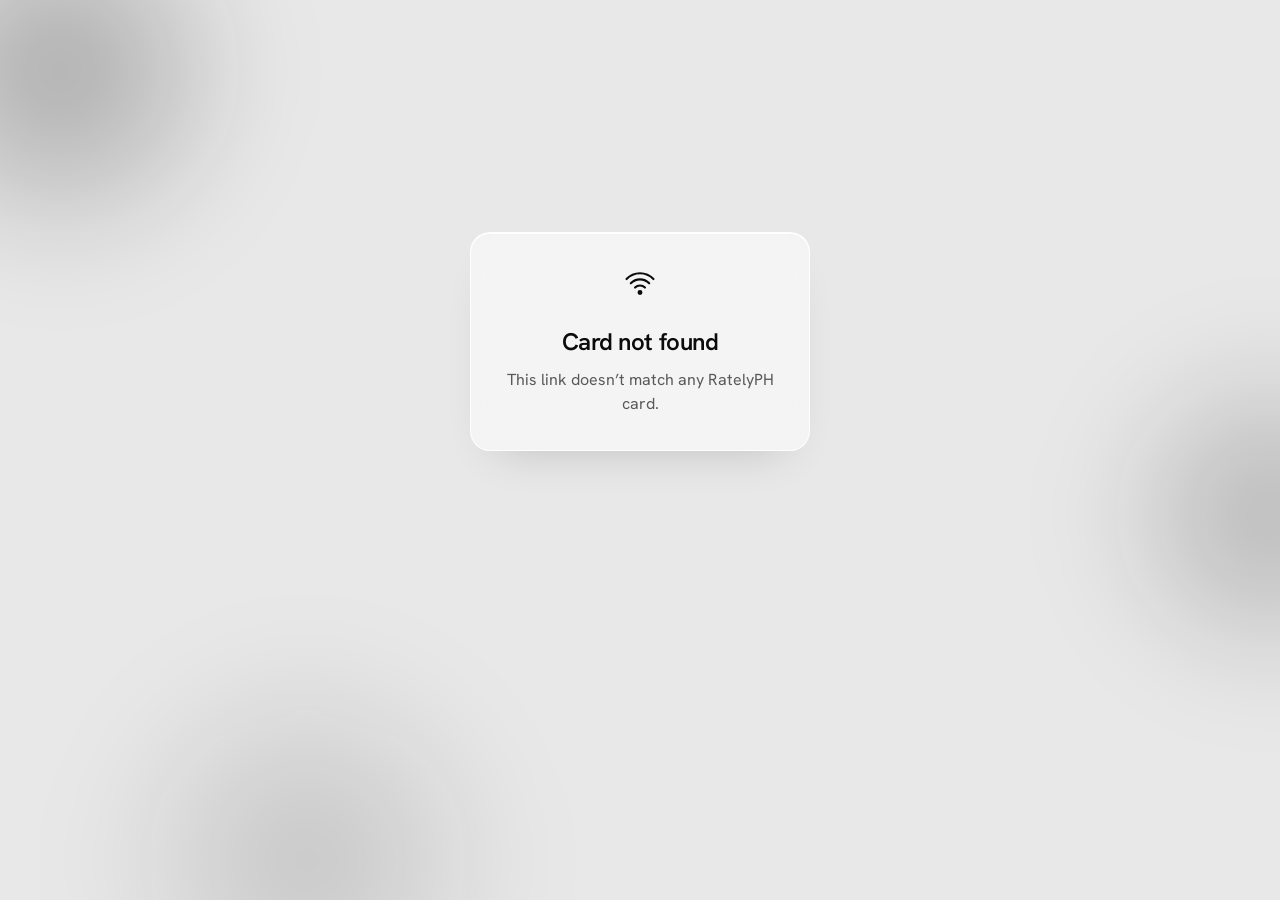
<file: index.html>
<!doctype html>
<html lang="en">
<head>
<meta charset="utf-8">
<meta name="viewport" content="width=device-width, initial-scale=1, viewport-fit=cover">
<title>RatelyPH</title>
<meta name="theme-color" content="#070707">
<meta name="referrer" content="strict-origin-when-cross-origin">
<link rel="preconnect" href="https://fonts.googleapis.com">
<link rel="preconnect" href="https://fonts.gstatic.com" crossorigin>
<link href="https://fonts.googleapis.com/css2?family=DM+Mono:wght@400;500&family=Fraunces:opsz,wght@9..144,400;9..144,500;9..144,600&family=Hanken+Grotesk:wght@400;500;600&display=swap" rel="stylesheet">
<link rel="stylesheet" href="/assets/card.css">
</head>
<body>
<div class="bg" aria-hidden="true">
  <div class="grid"></div>
  <div class="orb o1"><i></i></div>
  <div class="orb o2"><i></i></div>
  <div class="orb o3"><i></i></div>
</div>

<div id="app"></div>

<div class="toast" id="toast" role="status" aria-live="polite">
  <svg class="i" viewBox="0 0 24 24" aria-hidden="true"><path d="M5 12.5l4.5 4.5L19 7.5"/></svg>
  <span id="toast-text">Copied</span>
</div>

<noscript><p style="text-align:center;padding:40px">This card needs JavaScript to load.</p></noscript>
<script src="/assets/config.js"></script>
<script src="/assets/card.js"></script>
</body>
</html>
</file>
<file: assets/card.css>
/* RatelyPH card styles.
   One stylesheet, many looks: the page sets data-scheme / data-font / data-bg
   on <html> from the customer's `theme`, plus an optional --accent colour. */

:root {
  --bg: #070707;
  --fg: #f5f5f5;
  --muted: #a3a3a3;
  --glass: rgba(255, 255, 255, 0.07);
  --glass-line: rgba(255, 255, 255, 0.16);
  --glass-hi: rgba(255, 255, 255, 0.2);
  --panel: rgba(24, 24, 24, 0.72);
  --hover: rgba(255, 255, 255, 0.06);
  --spot: rgba(255, 255, 255, 0.16);
  --shadow: rgba(0, 0, 0, 0.6);
  --accent: var(--fg);
  --accent-ink: var(--bg);
  --radius: 20px;
  --blur: 22px;
  --font-body: 'Hanken Grotesk', 'Helvetica Neue', Arial, sans-serif;
  --font-mono: 'DM Mono', ui-monospace, 'SF Mono', Menlo, monospace;
  --h1-weight: 600;
  color-scheme: dark;
}

/* Light variables, shared by "light" and by "auto" when the phone is in light mode */
@media (prefers-color-scheme: light) {
  :root:not([data-scheme]), :root[data-scheme="auto"] {
    --bg: #e8e8e8; --fg: #0b0b0b; --muted: #595959;
    --glass: rgba(255, 255, 255, 0.5); --glass-line: rgba(255, 255, 255, 0.85); --glass-hi: rgba(255, 255, 255, 0.95);
    --panel: rgba(250, 250, 250, 0.8); --hover: rgba(0, 0, 0, 0.045); --spot: rgba(0, 0, 0, 0.08);
    --shadow: rgba(0, 0, 0, 0.2);
    color-scheme: light;
  }
}
:root[data-scheme="light"] {
  --bg: #e8e8e8; --fg: #0b0b0b; --muted: #595959;
  --glass: rgba(255, 255, 255, 0.5); --glass-line: rgba(255, 255, 255, 0.85); --glass-hi: rgba(255, 255, 255, 0.95);
  --panel: rgba(250, 250, 250, 0.8); --hover: rgba(0, 0, 0, 0.045); --spot: rgba(0, 0, 0, 0.08);
  --shadow: rgba(0, 0, 0, 0.2);
  color-scheme: light;
}
/* Pure black & white, hard edges */
:root[data-scheme="contrast"] {
  --bg: #000; --fg: #fff; --muted: #b8b8b8;
  --glass: rgba(255, 255, 255, 0.04); --glass-line: rgba(255, 255, 255, 0.5); --glass-hi: rgba(255, 255, 255, 0.5);
  --panel: rgba(10, 10, 10, 0.92); --hover: rgba(255, 255, 255, 0.1); --spot: rgba(255, 255, 255, 0.22);
  --radius: 8px; --blur: 10px;
  color-scheme: dark;
}
/* Paper: warm off-white, soft shadows */
:root[data-scheme="paper"] {
  --bg: #f4f1ea; --fg: #151412; --muted: #6b665c;
  --glass: rgba(255, 255, 255, 0.6); --glass-line: rgba(21, 20, 18, 0.12); --glass-hi: rgba(255, 255, 255, 0.9);
  --panel: rgba(250, 248, 243, 0.92); --hover: rgba(21, 20, 18, 0.05); --spot: rgba(21, 20, 18, 0.07);
  --shadow: rgba(60, 50, 30, 0.22);
  --radius: 26px;
  color-scheme: light;
}

:root[data-font="serif"] { --font-body: 'Fraunces', Georgia, 'Times New Roman', serif; --h1-weight: 500; }
:root[data-font="mono"]  { --font-body: 'DM Mono', ui-monospace, 'SF Mono', Menlo, monospace; --h1-weight: 500; }

* { box-sizing: border-box; }
body {
  margin: 0;
  background: var(--bg);
  color: var(--fg);
  font-family: var(--font-body);
  font-size: 16px;
  line-height: 1.5;
  padding-inline: 22px;
  padding-block: 26px 56px;
  min-height: 100vh;
}
.mono { font-family: var(--font-mono); }
svg.i { width: 16px; height: 16px; fill: none; stroke: currentColor; stroke-width: 1.5; stroke-linecap: round; stroke-linejoin: round; flex: none; }
a:focus-visible, button:focus-visible { outline: 2px solid var(--fg); outline-offset: 3px; }

/* Backdrop */
.bg { position: fixed; inset: 0; overflow: hidden; z-index: 0; pointer-events: none; }
.orb { position: absolute; transform: translate(calc(var(--px, 0) * 34px), calc(var(--py, 0) * 34px)); transition: transform 0.9s cubic-bezier(0.2, 0.8, 0.2, 1); }
.orb i { display: block; width: 100%; height: 100%; border-radius: 50%; filter: blur(46px); animation: drift 18s ease-in-out infinite alternate; }
.o1 { width: 420px; height: 420px; top: -140px; left: -150px; }
.o1 i { background: radial-gradient(circle, color-mix(in srgb, var(--accent) 30%, transparent), transparent 68%); }
.o2 { width: 380px; height: 380px; top: 36%; right: -180px; }
.o2 i { background: radial-gradient(circle, color-mix(in srgb, var(--accent) 24%, transparent), transparent 68%); animation-duration: 23s; animation-delay: -6s; }
.o3 { width: 460px; height: 460px; bottom: -190px; left: 6%; }
.o3 i { background: radial-gradient(circle, color-mix(in srgb, var(--accent) 16%, transparent), transparent 68%); animation-duration: 28s; animation-delay: -12s; }
@keyframes drift {
  0% { transform: translate(0, 0) scale(1); }
  50% { transform: translate(46px, -34px) scale(1.14); }
  100% { transform: translate(-34px, 42px) scale(0.96); }
}
.bg .grid { display: none; position: absolute; inset: 0; background-image: linear-gradient(var(--glass-line) 1px, transparent 1px), linear-gradient(90deg, var(--glass-line) 1px, transparent 1px); background-size: 44px 44px; opacity: 0.55; -webkit-mask-image: radial-gradient(ellipse at 50% 30%, #000, transparent 75%); mask-image: radial-gradient(ellipse at 50% 30%, #000, transparent 75%); animation: gridmove 24s linear infinite; }
@keyframes gridmove { to { background-position: 44px 44px; } }
:root[data-bg="grid"] .orb { display: none; }
:root[data-bg="grid"] .bg .grid { display: block; }
:root[data-bg="none"] .bg { display: none; }

.page { position: relative; z-index: 1; max-width: 400px; margin-inline: auto; display: flex; flex-direction: column; gap: 38px; }

/* Glass */
.glass {
  position: relative;
  overflow: hidden;
  border-radius: var(--r, var(--radius));
  background: var(--glass);
  border: 1px solid var(--glass-line);
  -webkit-backdrop-filter: blur(var(--blur)) saturate(1.5);
  backdrop-filter: blur(var(--blur)) saturate(1.5);
  box-shadow: inset 0 1px 0 var(--glass-hi), 0 22px 44px -26px var(--shadow);
}
.glass::after {
  content: '';
  position: absolute;
  inset: 0;
  border-radius: inherit;
  background: radial-gradient(190px circle at var(--mx, 50%) var(--my, -30%), var(--spot), transparent 70%);
  opacity: 0;
  transition: opacity 0.3s ease;
  pointer-events: none;
}
.glass:hover::after { opacity: 1; }

/* Entrance */
@keyframes rise {
  from { opacity: 0.3; transform: translateY(18px); filter: blur(8px); }
  to { opacity: 1; transform: none; filter: none; }
}
.in { animation: rise 0.85s cubic-bezier(0.2, 0.8, 0.2, 1) both; animation-delay: calc(var(--i, 0) * 90ms); }
@supports (animation-timeline: view()) {
  .in.reveal { animation: rise linear both; animation-timeline: view(); animation-range: entry 0% entry 45%; }
}

/* Wave mark (loading / empty states) */
.mark svg { width: 24px; height: 24px; fill: none; stroke: var(--fg); stroke-width: 1.5; stroke-linecap: round; }
.mark path { animation: wave 2.4s ease-in-out infinite; }
.mark path:nth-of-type(2) { animation-delay: 0.25s; }
.mark path:nth-of-type(3) { animation-delay: 0.5s; }
@keyframes wave { 0%, 100% { opacity: 0.25; } 40% { opacity: 1; } }

/* Hero */
.hero { display: flex; flex-direction: column; gap: 6px; }
.avatar-wrap { position: relative; width: 84px; height: 84px; margin-bottom: 20px; }
.ring { position: absolute; inset: 0; border-radius: 50%; background: conic-gradient(from 0deg, transparent 0deg, var(--accent) 320deg, transparent 360deg); -webkit-mask: radial-gradient(farthest-side, transparent calc(100% - 2px), #000 calc(100% - 2px)); mask: radial-gradient(farthest-side, transparent calc(100% - 2px), #000 calc(100% - 2px)); animation: spin 4.5s linear infinite; }
@keyframes spin { to { transform: rotate(360deg); } }
.pulse { position: absolute; inset: 0; border-radius: 50%; border: 1px solid var(--accent); opacity: 0; animation: pulse 3s ease-out infinite; }
.pulse.p2 { animation-delay: 1.5s; }
@keyframes pulse { 0% { transform: scale(1); opacity: 0.45; } 100% { transform: scale(1.9); opacity: 0; } }
.avatar { position: absolute; inset: 7px; border-radius: 50%; background: var(--accent); color: var(--accent-ink); display: grid; place-items: center; font-weight: 600; font-size: 22px; letter-spacing: 0.02em; overflow: hidden; }
.avatar img { width: 100%; height: 100%; object-fit: cover; display: block; }
.hero h1 {
  margin: 0;
  font-weight: var(--h1-weight);
  font-size: 36px;
  line-height: 1.05;
  letter-spacing: -0.03em;
  text-wrap: balance;
  overflow-wrap: anywhere;
  color: var(--fg);
  background: linear-gradient(100deg, var(--fg) 38%, var(--muted) 50%, var(--fg) 62%);
  background-size: 260% 100%;
  -webkit-background-clip: text;
  background-clip: text;
  -webkit-text-fill-color: transparent;
  animation: sheen 7s ease-in-out infinite;
}
@keyframes sheen { 0%, 25% { background-position: 100% 0; } 75%, 100% { background-position: 0% 0; } }
.meta span { display: inline-flex; align-items: center; gap: 6px; }
.meta svg.i { width: 13px; height: 13px; }
.meta { display: flex; flex-wrap: wrap; gap: 2px 14px; font-family: var(--font-mono); font-size: 13px; color: var(--muted); }
.tagline { margin: 12px 0 0; max-width: 30ch; color: var(--muted); font-size: 17px; line-height: 1.4; }

/* Everything is centered so each card reads at a glance */
.hero { align-items: center; text-align: center; }
.meta { justify-content: center; }
.tagline { margin-inline: auto; }
.label { text-align: center; }
.soc { flex-direction: column; text-align: center; gap: 8px; padding: 16px 12px; }
.soc .txt { align-items: center; width: 100%; }
.svc { align-items: center; text-align: center; }
.foot { align-items: center; text-align: center; }
.foot .ticker { align-self: stretch; }

/* Quiet NFC label under the intro */
.tap { display: inline-flex; align-items: center; gap: 8px; margin-top: 18px; font-family: var(--font-mono); font-size: 10px; letter-spacing: 0.24em; text-transform: uppercase; color: var(--muted); }
.tap svg.i { width: 15px; height: 15px; }
.tap svg path { animation: wave 2.4s ease-in-out infinite; }

/* Actions */
.actions { display: flex; flex-direction: column; gap: 14px; }
.rip { position: relative; overflow: hidden; }
.ripple { position: absolute; width: 20px; height: 20px; margin: -10px 0 0 -10px; border-radius: 50%; background: currentColor; opacity: 0.22; transform: scale(0); animation: ripple 0.7s ease-out forwards; pointer-events: none; }
@keyframes ripple { to { transform: scale(20); opacity: 0; } }

/* Leading icon chip */
.lead { width: 40px; height: 40px; border-radius: 50%; display: grid; place-items: center; flex: none; background: var(--hover); border: 1px solid var(--glass-line); }
.lead svg.i { width: 18px; height: 18px; }

/* Tail icon: arrow, swaps to a check after a copy */
.tail { margin-left: auto; display: grid; place-items: center; flex: none; color: var(--muted); }
.tail .c { display: none; }
.copied .tail .a { display: none; }
.copied .tail .c { display: block; animation: pop 0.35s cubic-bezier(0.3, 1.6, 0.5, 1); }
.copied .tail { color: var(--fg); }
@keyframes pop { 0% { transform: scale(0.5); } 100% { transform: scale(1); } }

/* Call */
.call-main { width: 100%; display: flex; align-items: center; gap: 16px; padding: 14px 20px 14px 14px; border-radius: calc(var(--radius) - 4px); background: var(--accent); color: var(--accent-ink); text-decoration: none; transition: transform 0.15s ease, box-shadow 0.25s ease; box-shadow: 0 18px 36px -18px var(--shadow); }
.call-main::before { content: ''; position: absolute; inset: 0; background: linear-gradient(105deg, transparent 38%, rgba(128, 128, 128, 0.38) 50%, transparent 62%); transform: translateX(-120%); animation: shimmer 4.5s ease-in-out 1.2s infinite; pointer-events: none; }
@keyframes shimmer { 0%, 55% { transform: translateX(-120%); } 100% { transform: translateX(120%); } }
.call-main:hover { transform: translateY(-2px); box-shadow: 0 24px 40px -18px var(--shadow); }
.call-main:active { transform: scale(0.985); }
.call-main .lead { background: rgba(128, 128, 128, 0.24); border-color: transparent; color: inherit; }
.call-main .tail { color: inherit; }
.call-main .tail svg.i { width: 22px; height: 22px; }
.call-main .tail .a { animation: nudge 1.8s ease-in-out infinite; }
@keyframes nudge { 0%, 100% { transform: translateX(0); } 50% { transform: translateX(5px); } }
.call-text { position: relative; display: flex; flex-direction: column; min-width: 0; }
.call-text .k { font-family: var(--font-mono); font-size: 11px; letter-spacing: 0.14em; text-transform: uppercase; opacity: 0.7; }
.call-text .n { font-family: var(--font-mono); font-size: 21px; font-weight: 500; letter-spacing: 0.02em; }
.call-main .lead, .call-main .tail { position: relative; }

/* List */
.list { display: flex; flex-direction: column; }
.row { border-top: 1px solid var(--glass-line); transition: background 0.2s ease; position: relative; z-index: 1; }
.row:first-child { border-top: 0; }
.row:hover { background: var(--hover); }
.row-main { width: 100%; display: flex; align-items: center; gap: 14px; padding: 13px 18px 13px 14px; background: transparent; border: 0; color: inherit; text-decoration: none; font: inherit; text-align: left; cursor: pointer; }
.row-main:focus-visible { outline-offset: -3px; }
.row-main.copied { animation: flash 0.6s ease; }
@keyframes flash { 0% { background: var(--spot); } 100% { background: transparent; } }
.row-main:hover .tail .a { transform: translateX(4px); color: var(--fg); }
.row-main:hover .tail .a.up { transform: translate(3px, -3px); }
.tail .a { transition: transform 0.2s ease, color 0.2s ease; }
.txt { min-width: 0; flex: 1; display: flex; flex-direction: column; }
.t { font-weight: 500; font-size: 17px; letter-spacing: -0.01em; }
.s { font-size: 14px; color: var(--muted); overflow-wrap: anywhere; }
.s.mono { font-size: 13px; }

/* Section label */
.label { margin: 0 0 14px; font-family: var(--font-mono); font-weight: 400; font-size: 11px; letter-spacing: 0.16em; text-transform: uppercase; color: var(--muted); }

/* Social tiles */
.social { display: grid; grid-template-columns: repeat(2, minmax(0, 1fr)); gap: 10px; }
.soc { --r: calc(var(--radius) - 2px); display: flex; align-items: center; gap: 12px; padding: 12px; min-width: 0; color: var(--fg); text-decoration: none; transition: transform 0.2s ease; }
.soc:hover { transform: translateY(-3px); }
.soc .lead { width: 40px; height: 40px; position: relative; z-index: 1; }
.soc .txt { position: relative; z-index: 1; }
.soc .t { font-size: 15px; }
.soc .s { font-family: var(--font-mono); font-size: 11px; overflow: hidden; text-overflow: ellipsis; white-space: nowrap; }

/* Services */
.services { list-style: none; margin: 0; padding: 0; display: flex; flex-direction: column; gap: 10px; }
.svc { padding: 18px; display: flex; flex-direction: column; gap: 2px; transition: transform 0.25s cubic-bezier(0.2, 0.8, 0.2, 1); }
.svc:hover { transform: translateY(-3px); }
.svc > * { position: relative; z-index: 1; }

/* Footer */
.foot { display: flex; flex-direction: column; gap: 10px; font-family: var(--font-mono); font-size: 11px; letter-spacing: 0.08em; color: var(--muted); }
.ticker { overflow: hidden; -webkit-mask-image: linear-gradient(90deg, transparent, #000 14%, #000 86%, transparent); mask-image: linear-gradient(90deg, transparent, #000 14%, #000 86%, transparent); }
.track { display: flex; width: max-content; gap: 28px; animation: marquee 22s linear infinite; font-size: 12px; letter-spacing: 0.3em; color: var(--fg); white-space: nowrap; }
@keyframes marquee { to { transform: translateX(calc(-50% - 14px)); } }
.foot b { color: var(--fg); font-weight: 500; letter-spacing: 0.14em; text-transform: uppercase; }

/* Toast */
.toast { position: fixed; left: 50%; bottom: calc(26px + env(safe-area-inset-bottom, 0px)); transform: translate(-50%, 12px) scale(0.92); display: inline-flex; align-items: center; gap: 6px; background: var(--fg); color: var(--bg); padding: 8px 14px 8px 11px; border-radius: 999px; font-size: 13px; font-weight: 500; opacity: 0; pointer-events: none; transition: opacity 0.16s ease, transform 0.24s cubic-bezier(0.3, 1.5, 0.5, 1); z-index: 30; box-shadow: 0 14px 28px -12px var(--shadow); }
.toast svg.i { width: 14px; height: 14px; stroke-width: 2; }
.toast.on { opacity: 1; transform: translate(-50%, 0) scale(1); }

/* Loading / not found / not activated */
.state { min-height: 70vh; display: grid; place-items: center; }
.state .glass { padding: 34px 26px; text-align: center; display: flex; flex-direction: column; align-items: center; gap: 8px; max-width: 340px; }
.state h1 { margin: 0; font-size: 24px; font-weight: 600; letter-spacing: -0.02em; }
.state p { margin: 0; color: var(--muted); }
.state .mark svg { width: 34px; height: 34px; margin-bottom: 8px; }
.skeleton .mark path { animation-duration: 1.2s; }

@media (prefers-reduced-motion: reduce) {
  *, *::before, *::after { animation: none !important; transition: none !important; }
  .orb { transform: none; }
  .track { transform: none; }
}
</file>
